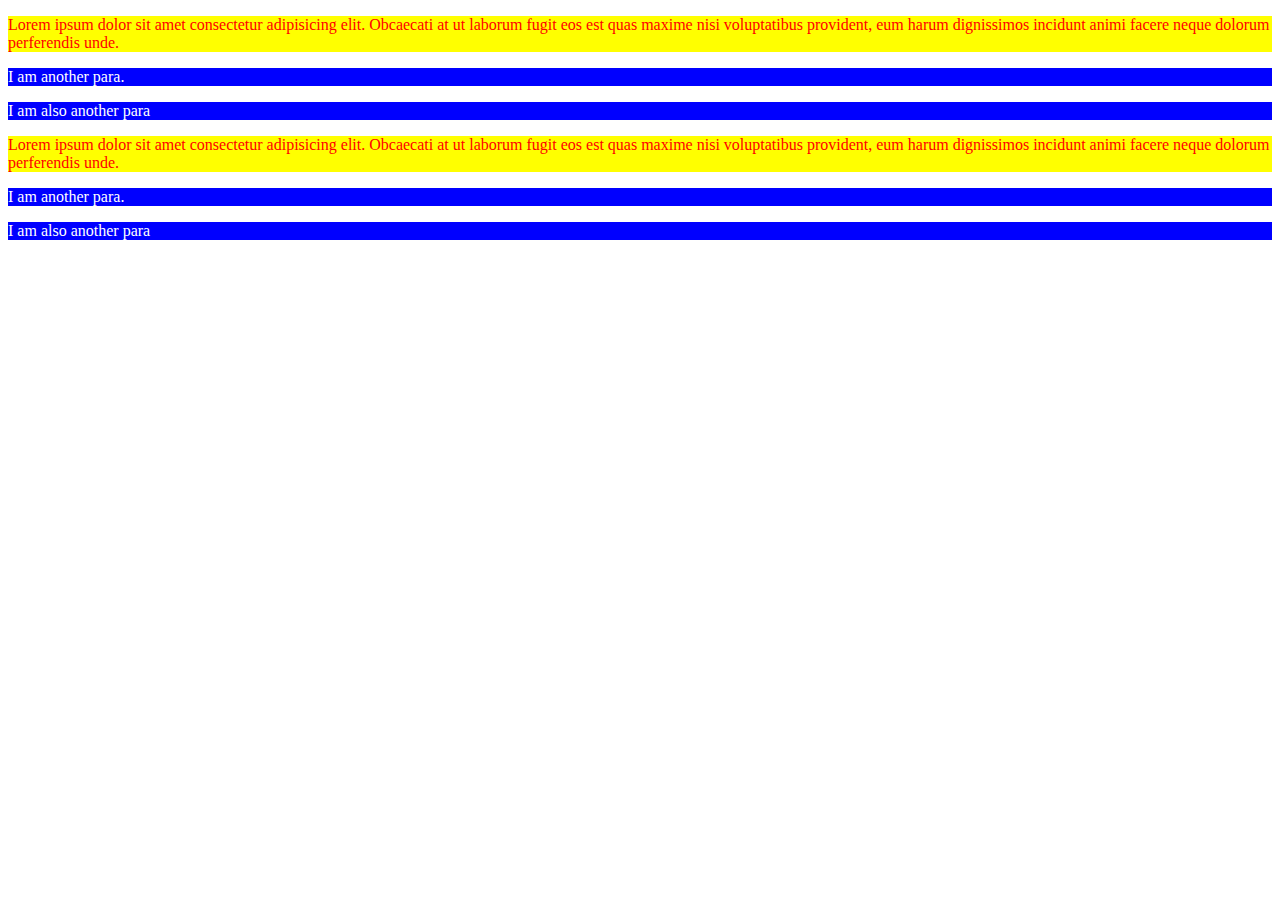
<file: index.html>
<!DOCTYPE html>
<html lang="en">

<head>
    <meta charset="UTF-8">
    <meta name="viewport" content="width=device-width, initial-scale=1.0">
    <title>Document</title>
    <style>
        p{
            background-color: blue;
            color: white;
        }
        div p:first-child{
            background-color: yellow;
            color: red;
    
        }
    </style>
</head>

<body>
    <div>
        <p>Lorem ipsum dolor sit amet consectetur adipisicing elit. Obcaecati at ut laborum fugit eos est quas maxime
            nisi voluptatibus provident, eum harum dignissimos incidunt animi facere neque dolorum perferendis unde.</p>
        <p>I am another para.</p>
        <p>I am also another para</p>

    </div>
    <div>
        <p>Lorem ipsum dolor sit amet consectetur adipisicing elit. Obcaecati at ut laborum fugit eos est quas maxime
            nisi voluptatibus provident, eum harum dignissimos incidunt animi facere neque dolorum perferendis unde.</p>
        <p>I am another para.</p>
        <p>I am also another para</p>

    </div>

</body>

</html>
</file>
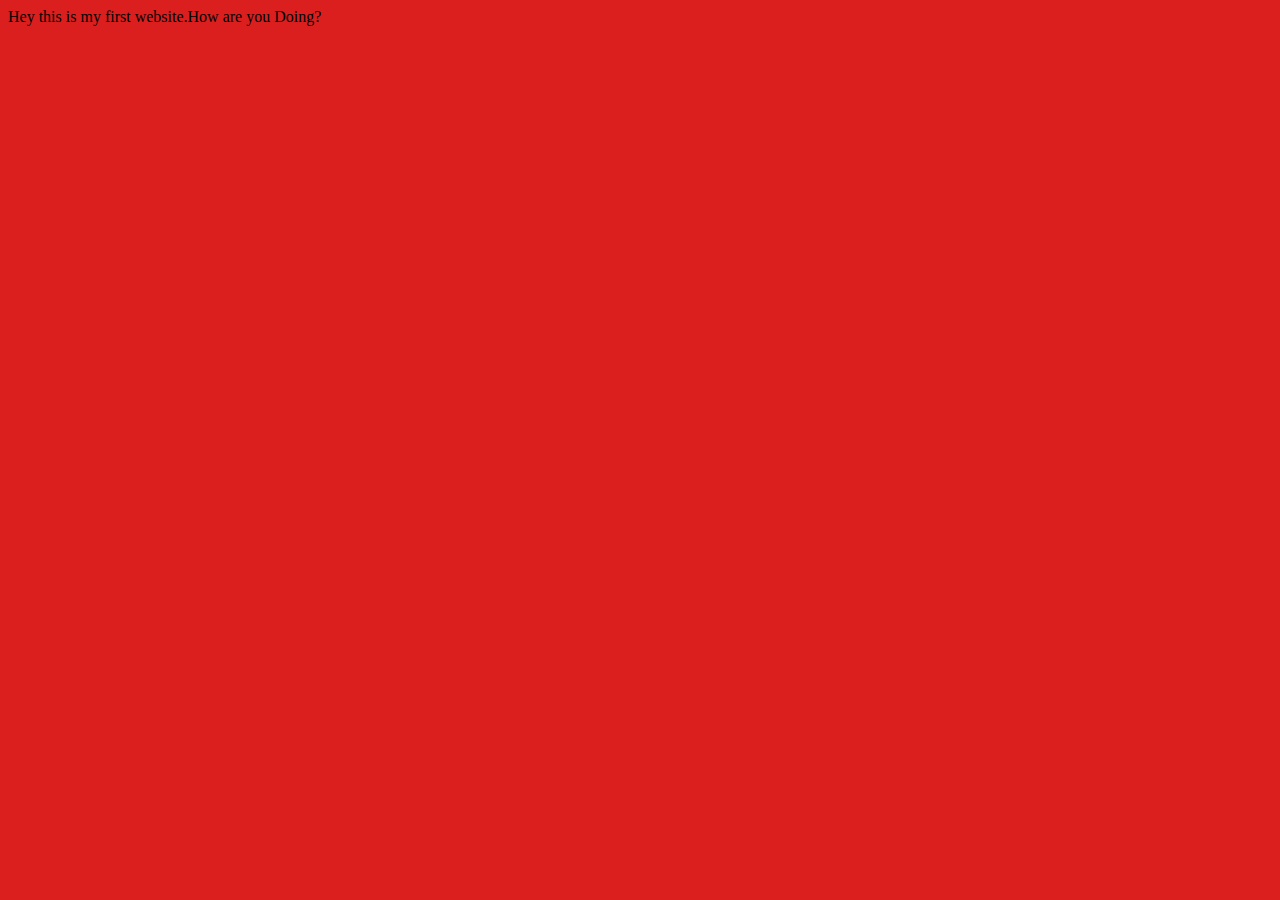
<file: video01/index.html>
<!DOCTYPE html>
<html lang="en">
<head>
    <meta charset="UTF-8">
    <meta name="viewport" content="width=device-width, initial-scale=1.0">
    <title>Gouri Bhai ki first website</title>
    <link rel="stylesheet" href="style.css">
</head>
<body>
    Hey this is my first website.How are you Doing?
    <script src="script.js"></script>
</body>
</html>
</file>
<file: video01/style.css>
body{
    background-color: rgb(219, 31, 31);
}
</file>
